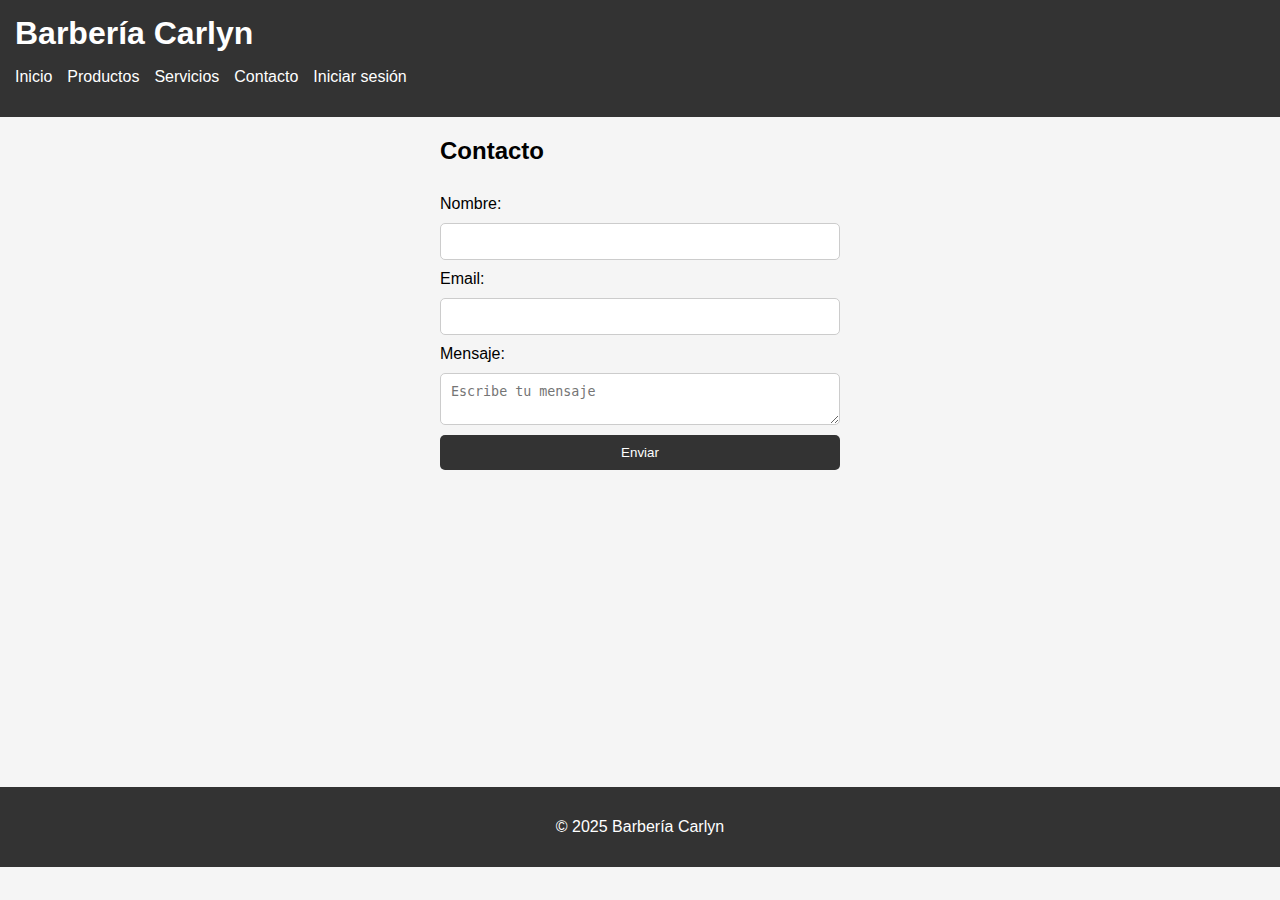
<file: contacto.html>
<!DOCTYPE html>
<html lang="es">

<head>
    <meta charset="UTF-8">
    <meta name="viewport" content="width=device-width, initial-scale=1.0">
    <title>Contacto - Barbería Carlyn</title>
    <link rel="stylesheet" href="styles.css">
</head>

<body>
    <header>
        <h1>Barbería Carlyn</h1>
        <nav>
            <ul>
                <li><a href="index.html">Inicio</a></li>
                <li><a href="productos.html">Productos</a></li>
                <li><a href="servicios.html">Servicios</a></li>
                <li><a href="contacto.html">Contacto</a></li>

                <li><a href="login.html">Iniciar sesión</a></li>
            </ul>
        </nav>
    </header>

    <div class="container">


            <form class="form">
                <h2>Contacto</h2>

                <label>Nombre:</label>

                <input type="text" placeholder="">
                <label>Email:</label>
                <input type="email" placeholder="">
                <label>Mensaje:</label>
                <textarea placeholder="Escribe tu mensaje"></textarea>
                <button type="submit">Enviar</button>
            </form>


    </div>

    <footer>
        <p>&copy; 2025 Barbería Carlyn</p>
    </footer>
</body>

</html>
</file>
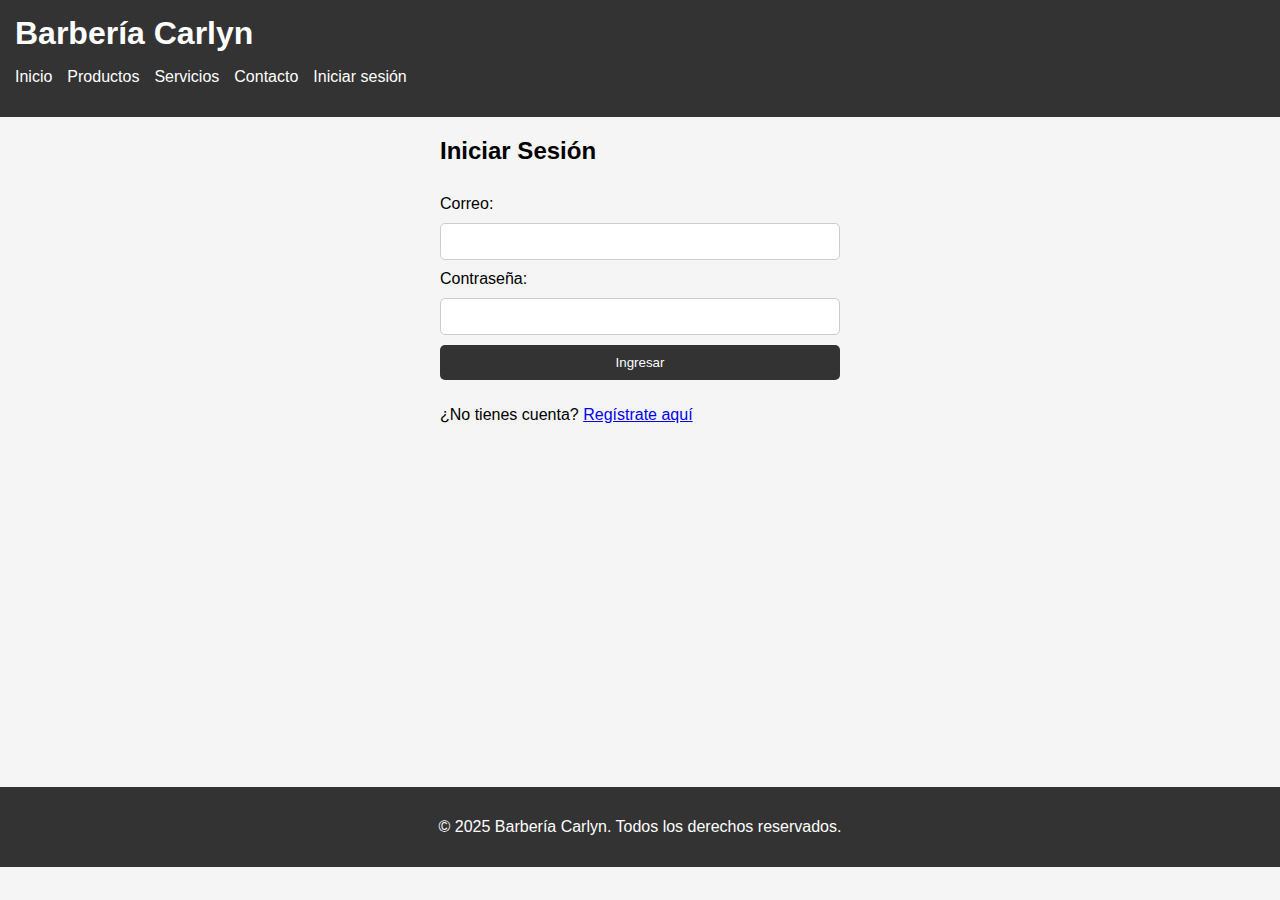
<file: login.html>
<!DOCTYPE html>
<html lang="es">

<head>
    <meta charset="UTF-8">
    <meta name="viewport" content="width=device-width, initial-scale=1.0">
    <title>Login - Barbería Carlyn</title>
    <link rel="stylesheet" href="styles.css">
</head>

<body>
    <header>
        <h1>Barbería Carlyn</h1>
        <nav>
            <ul>
                <li><a href="index.html">Inicio</a></li>
                <li><a href="productos.html">Productos</a></li>
                <li><a href="servicios.html">Servicios</a></li>
                <li><a href="contacto.html">Contacto</a></li>
                <li><a href="login.html">Iniciar sesión</a></li>
            </ul>
        </nav>
    </header>

    <div class="container">
        <form onsubmit="simularLogin(event)" class="form">
            <h2>Iniciar Sesión</h2>

            <label for="email">Correo:</label>
            <input type="email" id="email" required>

            <label for="password">Contraseña:</label>
            <input type="password" id="password" required>

            <button type="submit">Ingresar</button>

            <p>¿No tienes cuenta? <a href="registro.html">Regístrate aquí</a></p>
        </form>
        <p id="login-msg"></p>
        
    </div>

    <footer>
        <p>&copy; 2025 Barbería Carlyn. Todos los derechos reservados.</p>
    </footer>

    <script>
        function simularLogin(e) {
            e.preventDefault();
            document.getElementById("login-msg").innerText = "✅ Sesión iniciada. Redirigiendo...";
            setTimeout(() => window.location.href = "servicios.html", 1500);
        }
    </script>
</body>
</html>
</file>
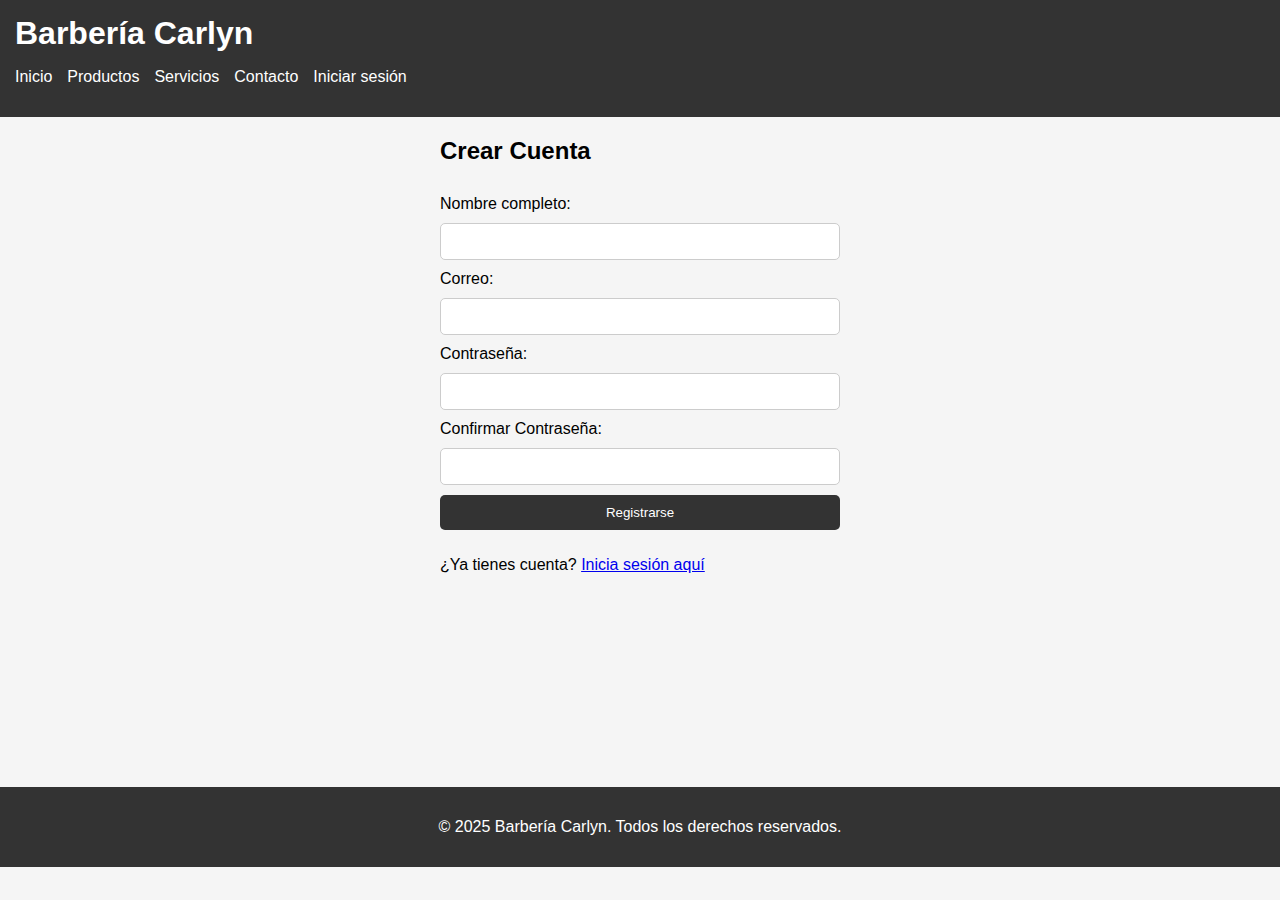
<file: registro.html>
<!DOCTYPE html>
<html lang="es">

<head>
    <meta charset="UTF-8">
    <meta name="viewport" content="width=device-width, initial-scale=1.0">
    <title>Registro - Barbería Carlyn</title>
    <link rel="stylesheet" href="styles.css">
</head>

<body>
    <header>
        <h1>Barbería Carlyn</h1>
        <nav>
            <ul>
                <li><a href="index.html">Inicio</a></li>
                <li><a href="productos.html">Productos</a></li>
                <li><a href="servicios.html">Servicios</a></li>
                <li><a href="contacto.html">Contacto</a></li>
                <li><a href="login.html">Iniciar sesión</a></li>
            </ul>
        </nav>
    </header>

    <div class="container">
        <form onsubmit="simularRegistro(event)" class="form">
            <h2>Crear Cuenta</h2>

            <label for="nombre">Nombre completo:</label>
            <input type="text" id="nombre" required>

            <label for="email">Correo:</label>
            <input type="email" id="email" required>

            <label for="password">Contraseña:</label>
            <input type="password" id="password" required>

            <label for="confirm-password">Confirmar Contraseña:</label>
            <input type="password" id="confirm-password" required>

            <button type="submit">Registrarse</button>

             <p>¿Ya tienes cuenta? <a href="login.html">Inicia sesión aquí</a></p>
        </form>
        <p id="registro-msg"></p>
       
    </div>

    <footer>
        <p>&copy; 2025 Barbería Carlyn. Todos los derechos reservados.</p>
    </footer>

    <script>
        function simularRegistro(e) {
            e.preventDefault();
            const pass = document.getElementById("password").value;
            const confirm = document.getElementById("confirm-password").value;

            if (pass !== confirm) {
                document.getElementById("registro-msg").innerText = "❌ Las contraseñas no coinciden.";
                return;
            }

            document.getElementById("registro-msg").innerText = "✅ Registro exitoso. Redirigiendo al login...";
            setTimeout(() => window.location.href = "login.html", 2000);
        }
    </script>
</body>

</html>
</file>
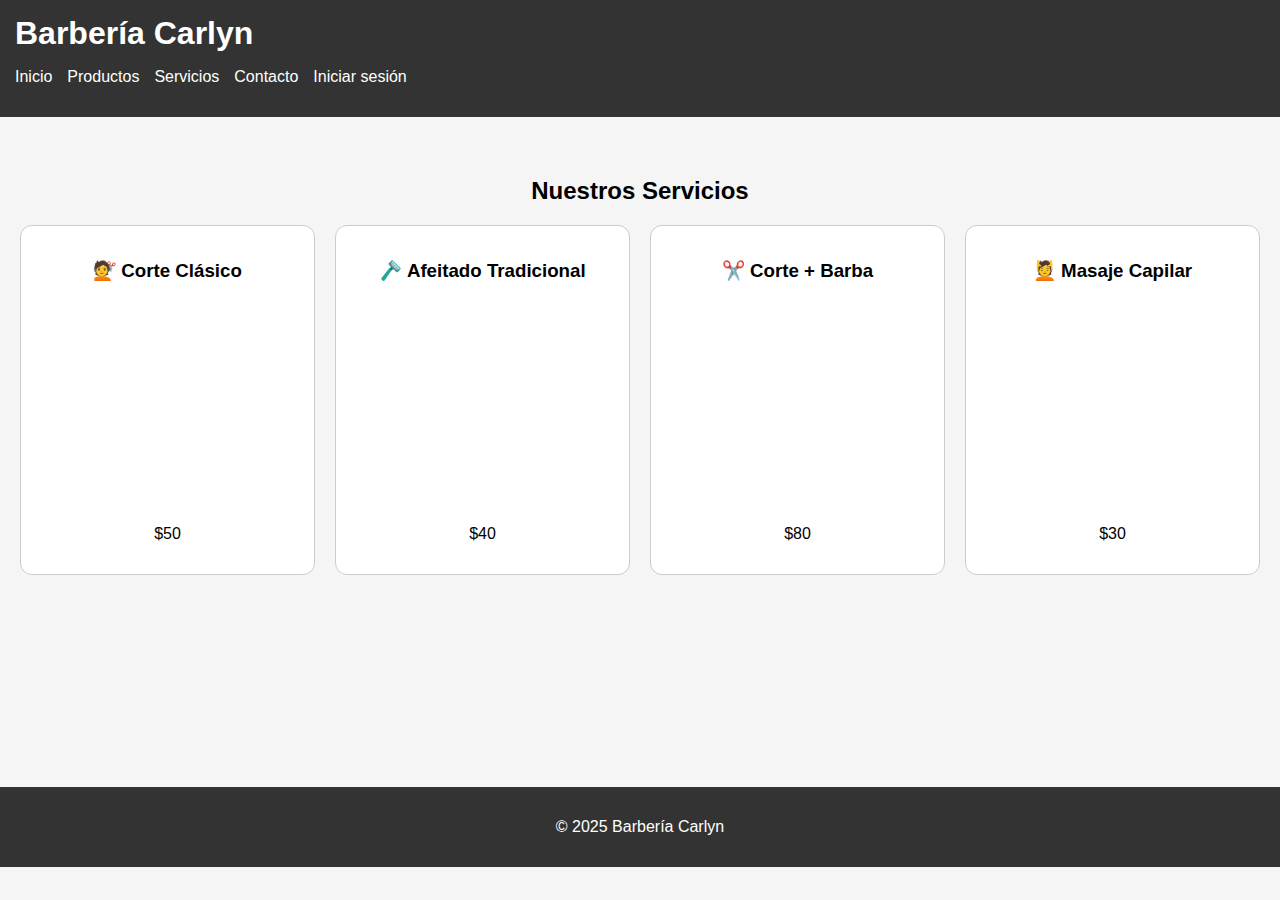
<file: servicios.html>
<!DOCTYPE html>
<html lang="es">

<head>
    <meta charset="UTF-8">
    <meta name="viewport" content="width=device-width, initial-scale=1.0">
    <title>Servicios - Barbería Carlyn</title>
    <link rel="stylesheet" href="styles.css">
</head>

<body>
    <header>
        <h1>Barbería Carlyn</h1>
        <nav>
            <ul>
                <li><a href="index.html">Inicio</a></li>
                <li><a href="productos.html">Productos</a></li>
                <li><a href="servicios.html">Servicios</a></li>
                <li><a href="contacto.html">Contacto</a></li>

                <li><a href="login.html">Iniciar sesión</a></li>
            </ul>
        </nav>
    </header>

    <div class="container">
        <section class="content">
            <h2>Nuestros Servicios</h2>
            <div class="grid">
                <div class="card">
                    <h3>💇 Corte Clásico</h3>
                    <p>$50</p>
                </div>
                <div class="card">
                    <h3>🪒 Afeitado Tradicional</h3>
                    <p>$40</p>
                </div>
                <div class="card">
                    <h3>✂️ Corte + Barba</h3>
                    <p>$80</p>
                </div>
                <div class="card">
                    <h3>💆 Masaje Capilar</h3>
                    <p>$30</p>
                </div>
            </div>
        </section>
    </div>

    <footer>  
        <p>&copy; 2025 Barbería Carlyn</p>
    </footer>
</body>

</html>
</file>
<file: styles.css>
body {
  font-family: Arial, sans-serif;
  margin: 0;
  background: #f5f5f5;
}

header {
  background: #333;
  color: #fff;
  padding: 15px;
}

header h1 {
  margin: 0;
}

nav ul {
  list-style: none;
  padding: 0;
  display: flex;
  gap: 15px;
}

nav ul li a {
  color: #fff;
  text-decoration: none;
}

nav ul li a.active {
  font-weight: bold;
  border-bottom: 2px solid #ff4500;
}

.hero {
  background: url('https://previews.123rf.com/images/pivden/pivden1609/pivden160900141/63081918-conjunto-de-herramientas-para-la-barber%C3%ADa-con-el-peine-maquinilla-de-afeitar-cepillo-de-afeitar-polo-t.jpg') center/cover no-repeat;
  color: #fff;
  text-align: center;
  padding: 100px 20px;
}

.cta-button {
  display: inline-block;
  margin-top: 15px;
  padding: 10px 20px;
  background: #ff4500;
  color: #fff;
  text-decoration: none;
  border-radius: 5px;
}
.container {
  height: auto;
  min-height: 70vh; /* mínimo 70% de la pantalla, pero crece si el contenido lo necesita */
}

.content {
  padding: 40px 20px;
  text-align: center;
}

.grid {
  display: grid;
  grid-template-columns: repeat(auto-fit, minmax(250px, 1fr)); /* se ajusta al ancho disponible */
  gap: 20px;
}

.card {
  display: flex;
  flex-direction: column; /* para alinear título, imagen y precio en columna */
  justify-content: space-between; /* reparte el espacio */
  align-items: center;
  padding: 15px;
  border: 1px solid #ccc;
  border-radius: 12px;
  text-align: center;
  background: #fff;

  height: 350px;      /* mismo alto fijo */
  box-sizing: border-box;
}

.card img {
  max-width: 100%;
  max-height: 150px;  /* controla la altura de las imágenes */
  object-fit: contain; /* evita deformaciones */
}


.form {
  display: flex;
  flex-direction: column;
  gap: 10px;
  max-width: 400px;
  margin: 0 auto;
}

.form input,
.form textarea {
  padding: 10px;
  border: 1px solid #ccc;
  border-radius: 5px;
}

.form button {
  padding: 10px;
  border: none;
  background: #333;
  color: #fff;
  border-radius: 5px;
  cursor: pointer;
}

footer {
  background: #333;
  color: #fff;
  text-align: center;
  padding: 15px;
  margin-top: 40px;
}
</file>
